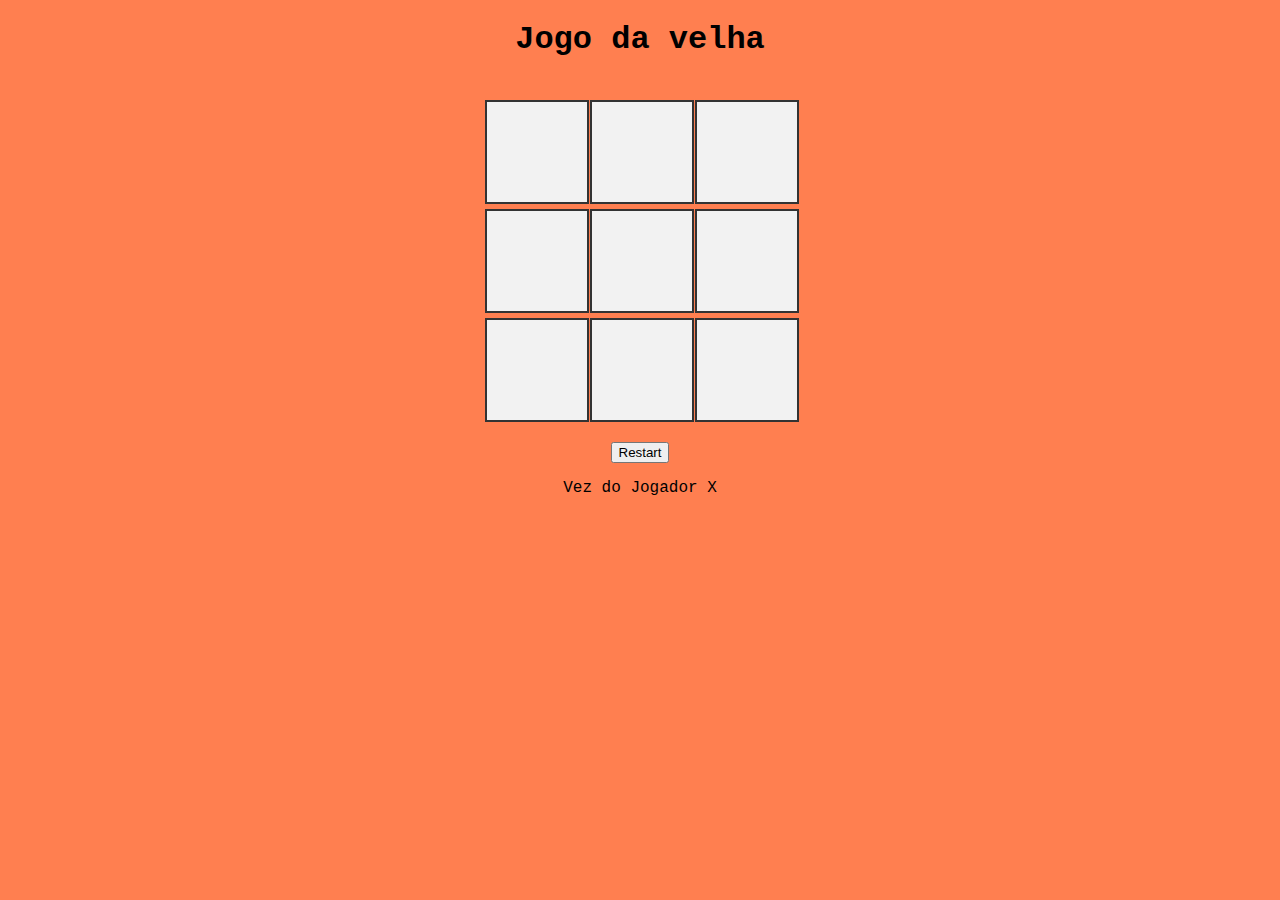
<file: projeto final/velha/index.html>
<!DOCTYPE html>
<html lang="pt-br">

<head>
    <meta charset="UTF-8">
    <title>Jogo da Velha</title>
    <link rel="stylesheet" href="style.css">
</head>
<body>
    <h1>Jogo da velha</h1>
    <div id="board">
        <div class="cell" data-index="0"></div>
        <div class="cell" data-index="1"></div>
        <div class="cell" data-index="2"></div>
        <div class="cell" data-index="3"></div>
        <div class="cell" data-index="4"></div>
        <div class="cell" data-index="5"></div>
        <div class="cell" data-index="6"></div>
        <div class="cell" data-index="7"></div>
        <div class="cell" data-index="8"></div>
    </div>

    <button id="restart">Restart</button>
    <p id="status">Vez do Jogador X</p>

    <script src="jogodavelha.js"></script>

</body>

</html>
</file>
<file: projeto final/velha/style.css>
body {
    font-family: 'Courier New', Courier, monospace;
    display: flex;
    flex-direction: column;
    align-items: center;
    margin: 0;
    background-color: coral;
}

#board {
    display: grid;
    grid-template-columns: repeat(3,100px);
    gap: 5px;
    margin: 20px auto;
}

.cell {
    width: 100px;
    height: 100px;
    display: flex;
    justify-content: center;
    align-items: center;
    font-size: 2em;
    border: 2px solid #333;
    cursor: pointer;
    background-color: #f2f2f2;
}
</file>
